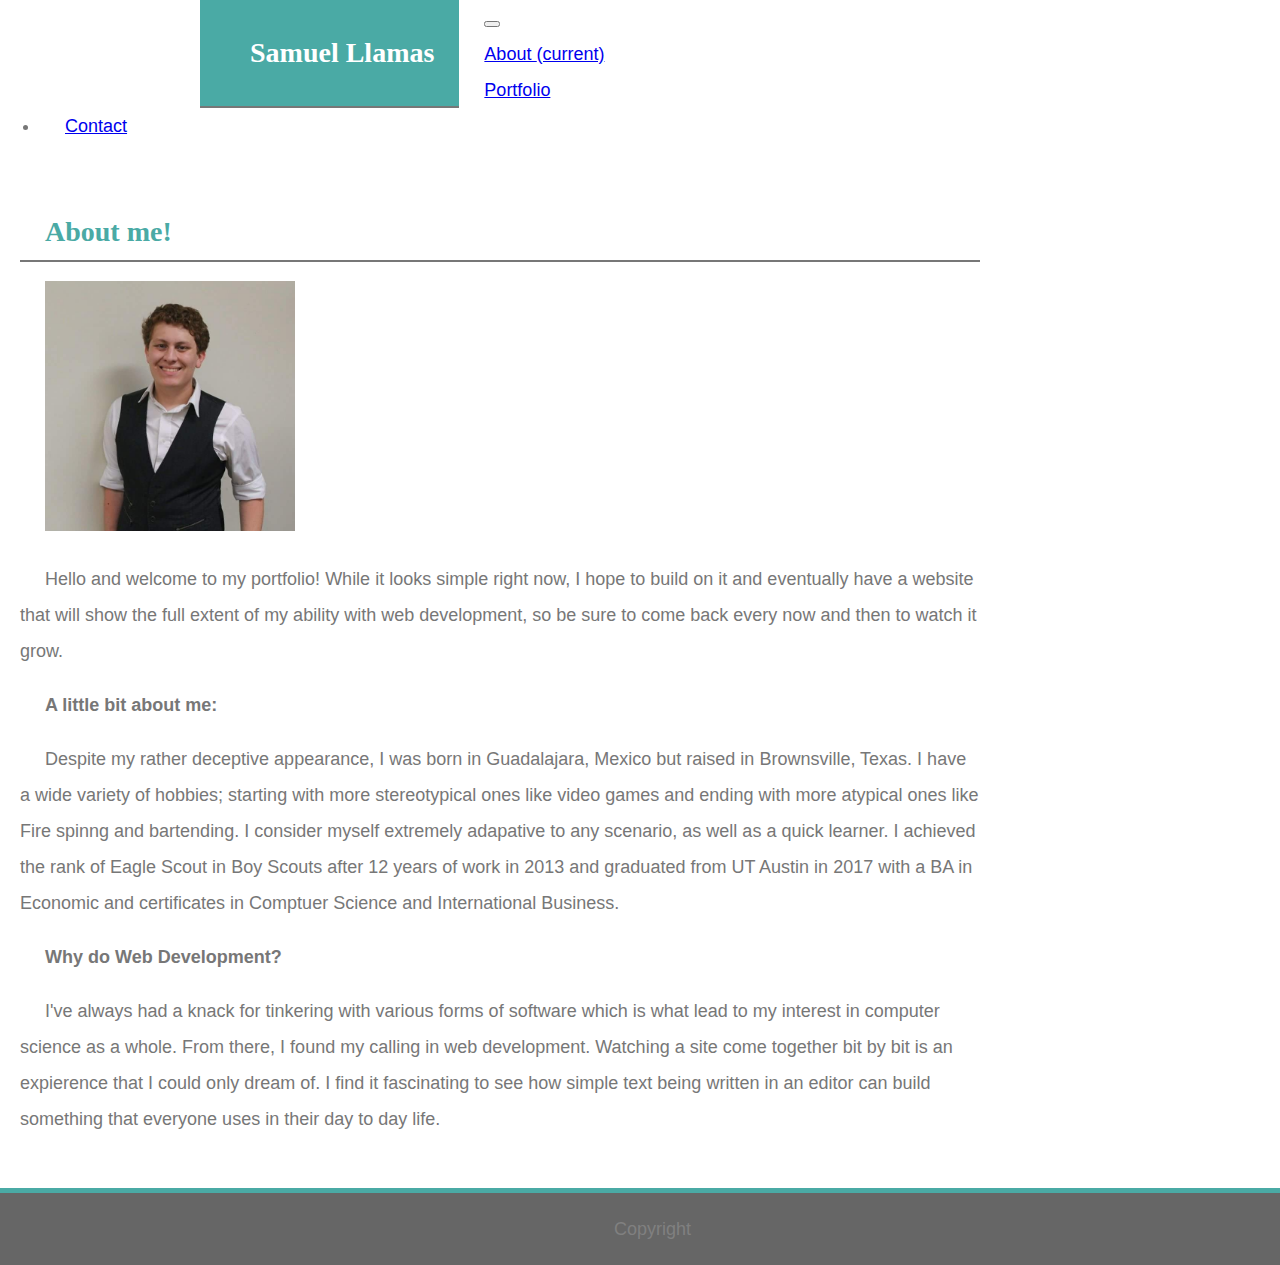
<file: index.html>
<!DOCTYPE html>
<html lang="us-en">
<head>
    <meta charset="utf-8" />
    <meta http-equiv="X-UA-Compatible" content="IE=edge">
    <title>Samuel Llamas</title>
    <meta name="viewport" content="width=device-width, initial-scale=1">
    <link rel="stylesheet" href="https://stackpath.bootstrapcdn.com/bootstrap/4.1.0/css/bootstrap.min.css" integrity="sha384-9gVQ4dYFwwWSjIDZnLEWnxCjeSWFphJiwGPXr1jddIhOegiu1FwO5qRGvFXOdJZ4" crossorigin="anonymous">
    <script src="https://code.jquery.com/jquery-3.3.1.slim.min.js" integrity="sha384-q8i/X+965DzO0rT7abK41JStQIAqVgRVzpbzo5smXKp4YfRvH+8abtTE1Pi6jizo" crossorigin="anonymous"></script>
    <script src="https://cdnjs.cloudflare.com/ajax/libs/popper.js/1.14.0/umd/popper.min.js" integrity="sha384-cs/chFZiN24E4KMATLdqdvsezGxaGsi4hLGOzlXwp5UZB1LY//20VyM2taTB4QvJ" crossorigin="anonymous"></script>
    <script src="https://stackpath.bootstrapcdn.com/bootstrap/4.1.0/js/bootstrap.min.js" integrity="sha384-uefMccjFJAIv6A+rW+L4AHf99KvxDjWSu1z9VI8SKNVmz4sk7buKt/6v9KI65qnm" crossorigin="anonymous"></script>
    <link rel="stylesheet" type="text/css" media="screen" href="style.css" />

</head>


<body>
  <nav class="navbar navbar-expand-lg navbar-light bg-light">
    <h1 id="intro">Samuel Llamas</h1>
    <button class="navbar-toggler" type="button" data-toggle="collapse" data-target="#navbarNav" aria-controls="navbarNav" aria-expanded="false" aria-label="Toggle navigation">
      <span class="navbar-toggler-icon"></span>
    </button>
      <div class="collapse navbar-collapse" id="navbarNav">
        <ul class="navbar-nav ml-auto">
          <li class="nav-item active border-right border-dark">
            <a class="nav-link" href="#">About <span class="sr-only">(current)</span></a>
          </li>
          <li class="nav-item border-right border-dark box">
            <a class="nav-link" href="portfolio.html">Portfolio</a>
          </li>
          <li class="nav-item ">
            <a class="nav-link" href="contact.html">Contact</a>
          </li>
        </ul>
      </div>
    </nav>

    <section class="container bio" style= "width: 960px;">
      <div class = "row">
        <div class= "col-lg-12">
            <h1 class = "p-4 border-bottom border-dark biohead" >About me!</h1>
        </div>
      </div>

      <div class = "row" style = "height: auto">
          <div class="col-md-12">

            <img class="float-left" alt="professional Photo" src="pic.jpg" height="250px" width="250px"/>
            
            <p class > Hello and welcome to my portfolio! While it looks simple right now, I hope to build on it and eventually have a website that will show the full extent of my ability with web development, so be sure to come back every now and then to watch it grow. </p>

            <h2 class= "paragraph-head">A little bit about me:</h2>

            <p>Despite my rather deceptive appearance, I was born in Guadalajara, Mexico but raised in Brownsville, Texas. I have a wide variety of hobbies; starting with more stereotypical ones like video games and ending with more atypical ones like Fire spinng and bartending. I consider myself extremely adapative to any scenario, as well as a quick learner. I achieved the rank of Eagle Scout in Boy Scouts after 12 years of work in 2013 and graduated from UT Austin in 2017 with a BA in Economic and certificates in Comptuer Science and International Business.</p>

            <h2 class= "paragraph-head">Why do Web Development?</h2>

            <p>I've always had a knack for tinkering with various forms of software which is what lead to my interest in computer science as a whole. From there, I found my calling in web development. Watching a site come together bit by bit is an expierence that I could only dream of. I find it fascinating to see how simple text being written in an editor can build something that everyone uses in their day to day life.</p>

          </div>
        </div>
    </section>

  <div class="footer">
      <p class="text-center">Copyright</p>
  </div>  
</body>
</html>
</file>
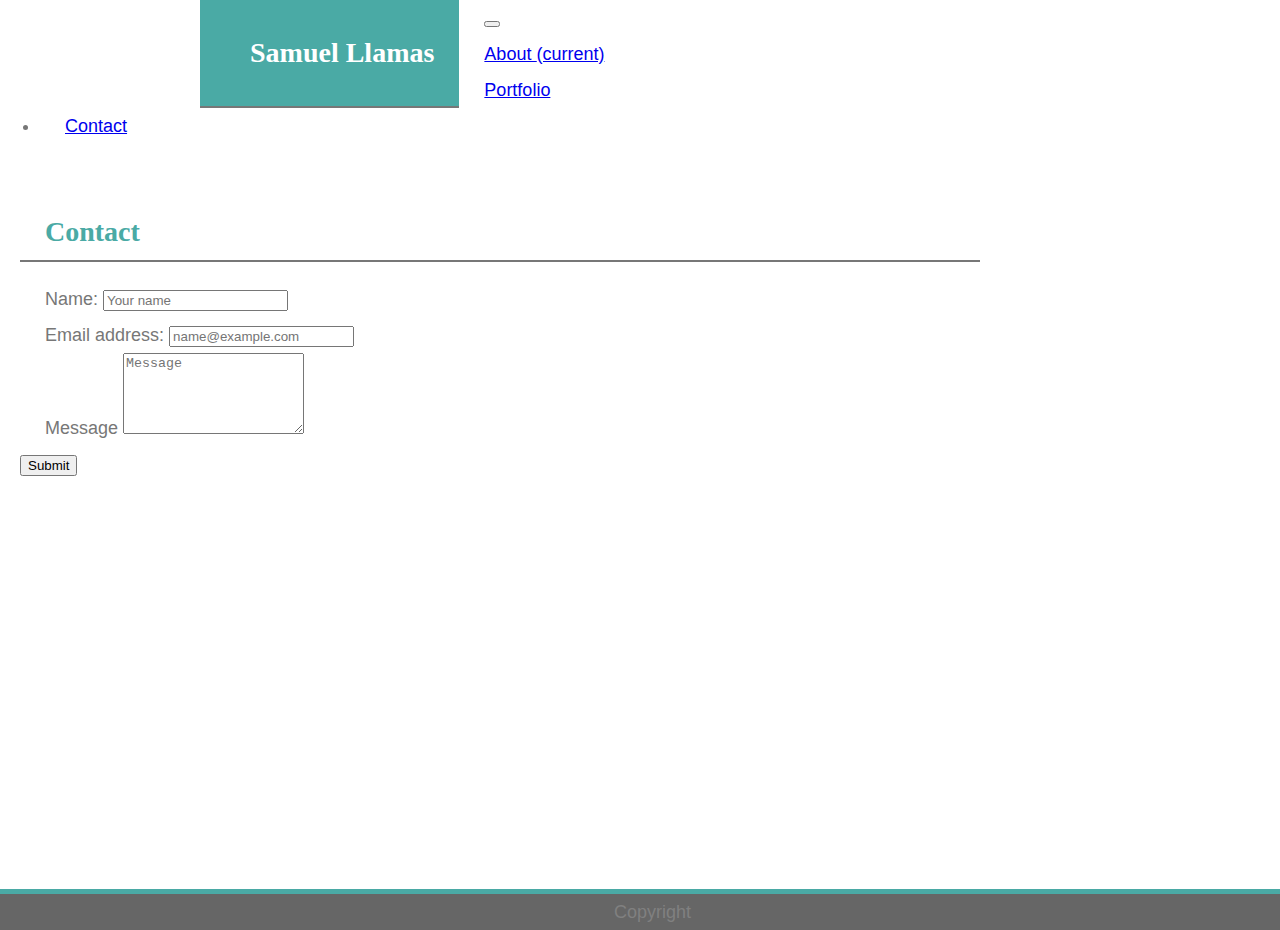
<file: contact.html>
<!DOCTYPE html>
<html lang="us-en">
<head>
    <meta charset="utf-8" />
    <meta http-equiv="X-UA-Compatible" content="IE=edge">
    <title>Samuel Llamas</title>
    <meta name="viewport" content="width=device-width, initial-scale=1">
    <link rel="stylesheet" href="https://stackpath.bootstrapcdn.com/bootstrap/4.1.0/css/bootstrap.min.css" integrity="sha384-9gVQ4dYFwwWSjIDZnLEWnxCjeSWFphJiwGPXr1jddIhOegiu1FwO5qRGvFXOdJZ4" crossorigin="anonymous">
    <script src="https://code.jquery.com/jquery-3.3.1.slim.min.js" integrity="sha384-q8i/X+965DzO0rT7abK41JStQIAqVgRVzpbzo5smXKp4YfRvH+8abtTE1Pi6jizo" crossorigin="anonymous"></script>
    <script src="https://cdnjs.cloudflare.com/ajax/libs/popper.js/1.14.0/umd/popper.min.js" integrity="sha384-cs/chFZiN24E4KMATLdqdvsezGxaGsi4hLGOzlXwp5UZB1LY//20VyM2taTB4QvJ" crossorigin="anonymous"></script>
    <script src="https://stackpath.bootstrapcdn.com/bootstrap/4.1.0/js/bootstrap.min.js" integrity="sha384-uefMccjFJAIv6A+rW+L4AHf99KvxDjWSu1z9VI8SKNVmz4sk7buKt/6v9KI65qnm" crossorigin="anonymous"></script>
    <link rel="stylesheet" type="text/css" media="screen" href="style.css" />

</head>


<body>
  <nav class="navbar navbar-expand-lg navbar-light bg-light">
    <h1 id="intro">Samuel Llamas</h1>
    <button class="navbar-toggler" type="button" data-toggle="collapse" data-target="#navbarNav" aria-controls="navbarNav" aria-expanded="false" aria-label="Toggle navigation">
      <span class="navbar-toggler-icon"></span>
    </button>
      <div class="collapse navbar-collapse" id="navbarNav">
        <ul class="navbar-nav ml-auto">
          <li class="nav-item  border-right border-dark">
            <a class="nav-link" href="index.html">About <span class="sr-only">(current)</span></a>
          </li>
          <li class="nav-item border-right border-dark box">
            <a class="nav-link" href="portfolio.html">Portfolio</a>
          </li>
          <li class="nav-item active ">
            <a class="nav-link" href="#">Contact</a>
          </li>
        </ul>
      </div>
    </nav>

    <section class="container bio" style= "width: 960px;">
        <div class = "row">
            <div class= "col-lg-12">
                <h1 class = "p-4 border-bottom border-dark biohead" >Contact</h1>
            </div>
        </div>

        <form>
            <div class="form-group">
                <label for="exampleFormControlInput1"> Name:</label>
                <input type="email" class="form-control" id="exampleFormControlInput1" placeholder="Your name">
            </div>
            
            <div class="form-group">
                <label for="exampleFormControlInput1">Email address:</label>
                <input type="email" class="form-control" id="exampleFormControlInput1" placeholder="name@example.com">
            </div>
        
            <div class="form-group">
                <label for="exampleFormControlTextarea1">Message</label>
                <textarea class="form-control" id="exampleFormControlTextarea1" rows="5" placeholder="Message"></textarea>
            </div>
            <button type="submit" id="email">Submit</button>

        </form>

        
    
    
    </section>


  <div class="footer">
      Copyright
  </div>  
</body>
</html>
</file>
<file: style.css>
#intro{
    padding: 25px;
    width: auto;
    background: #4aaaa5;
    color: white;
    font-size: 28px;
    position: relative;
    margin-left: 200px;
    text-align: center;
    float: left;
    margin: 0px 0px 0px 200px;

}

h1{
    font-family: Georgia, "Times New Roman", Times, serif;
    font-weight: bold;
    border-bottom: 2px solid #777777;
    color: #4aaaa5;
    font-size: 28px;
    
    
}

html{
    height: 100%;
    box-sizing: border-box;
}

body{
    font-family: "Arial", "Helvetica Neue", Helvetica, sans-serif;
    background: url(https://www.toptal.com/designers/subtlepatterns/patterns/spiration-dark.png);
    color: #777777;
    font-size: 18px;
    line-height: 2;
    text-indent: 25px;
    padding-bottom: 30px;
    min-height: 100%;
    margin:0;
    position: relative;
}

.navbar { padding: 0 }

.navbar-nav{
    margin-top: 0px;
    margin-right: 30px;
}

.nav-link{
   padding: 0px;

}


.biohead{
    border-width: 2px;
}

img.float-left{
    margin-right: 20px;
}

.paragraph-head{
    font-size: 18px;
    font-weight: bold;
}



.bio {
    background: white;
    margin-top: 60px;
    padding: 0px 20px 20px 20px;
    height: auto;
    bottom: 0;
    margin-bottom: 60px;


}

.bottomContainer{
    width: 960px;
    margin-top: 20px;
}


.imgBox{
    position: relative;
    width: 300px;
    height: 300px;
    display: inline-block;
    margin-top: 30px; 
}

.imgBox:first-child{
    margin-right: 30px;
  
}
.imgBoxs{
    margin-left: 25px;
}

.imgBox:last-child{
    margin-left: 30px;
}

.overtext{
    position: absolute;
    background:  #4aaaa5;
    color: white;
    text-align: center;
    width: 300px;
    top: 50%;
    left: 50%;
    transform: translate(-42%, 250%);
}

.overtexts{
    position: relative;
    background:  #4aaaa5;
    color: white;
    text-align: center;
    width: 300px;

    transform: translate(8%, -170%);
}
.bodyContainer{
    width: 960px;
    margin-top: 20px;
}




.footer {
    position: absolute;
    text-align: center;
    width: 100%;
    background-color: #666666;
    color: grey;
    margin-top: 60px;
    bottom: 0;
    height: auto;
    border-top: 5px solid #4aaaa5;
}
</file>
